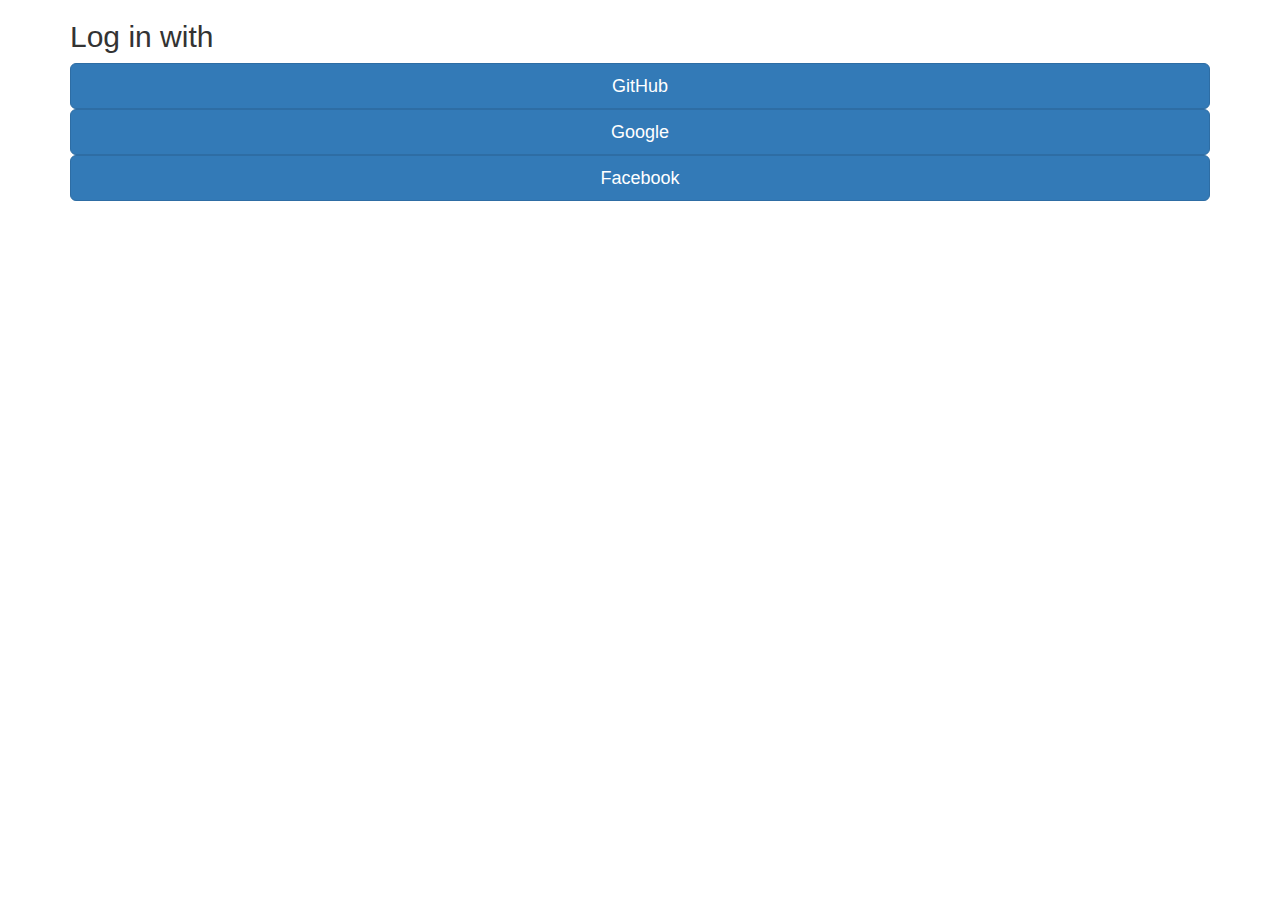
<file: html/noauth/auth.html>
<!DOCTYPE html>
<html>
  <head>
    <meta charset="utf-8">
    <meta http-equiv="X-UA-Compatible" content="IE=edge">
    <meta name="viewport" content="width=device-width, initial-scale=1">
    <!-- Latest compiled and minified CSS -->
    <link rel="stylesheet" href="https://maxcdn.bootstrapcdn.com/bootstrap/3.3.5/css/bootstrap.min.css">
  </head>
  <body>
    <div class="container">
      <h2 class="form-signin-heading">Log in with</h2>
      <a href="/auth/github/login"><div class="btn btn-lg btn-primary btn-block">GitHub</div></a>
      <a href="/auth/google/login"><div class="btn btn-lg btn-primary btn-block">Google</div></a>
      <a href="/auth/facebook/login"><div class="btn btn-lg btn-primary btn-block">Facebook</div></a>
    </div>

  <script src="https://maxcdn.bootstrapcdn.com/bootstrap/3.3.5/js/bootstrap.min.js"></script>
  </body>
</html>
</file>
